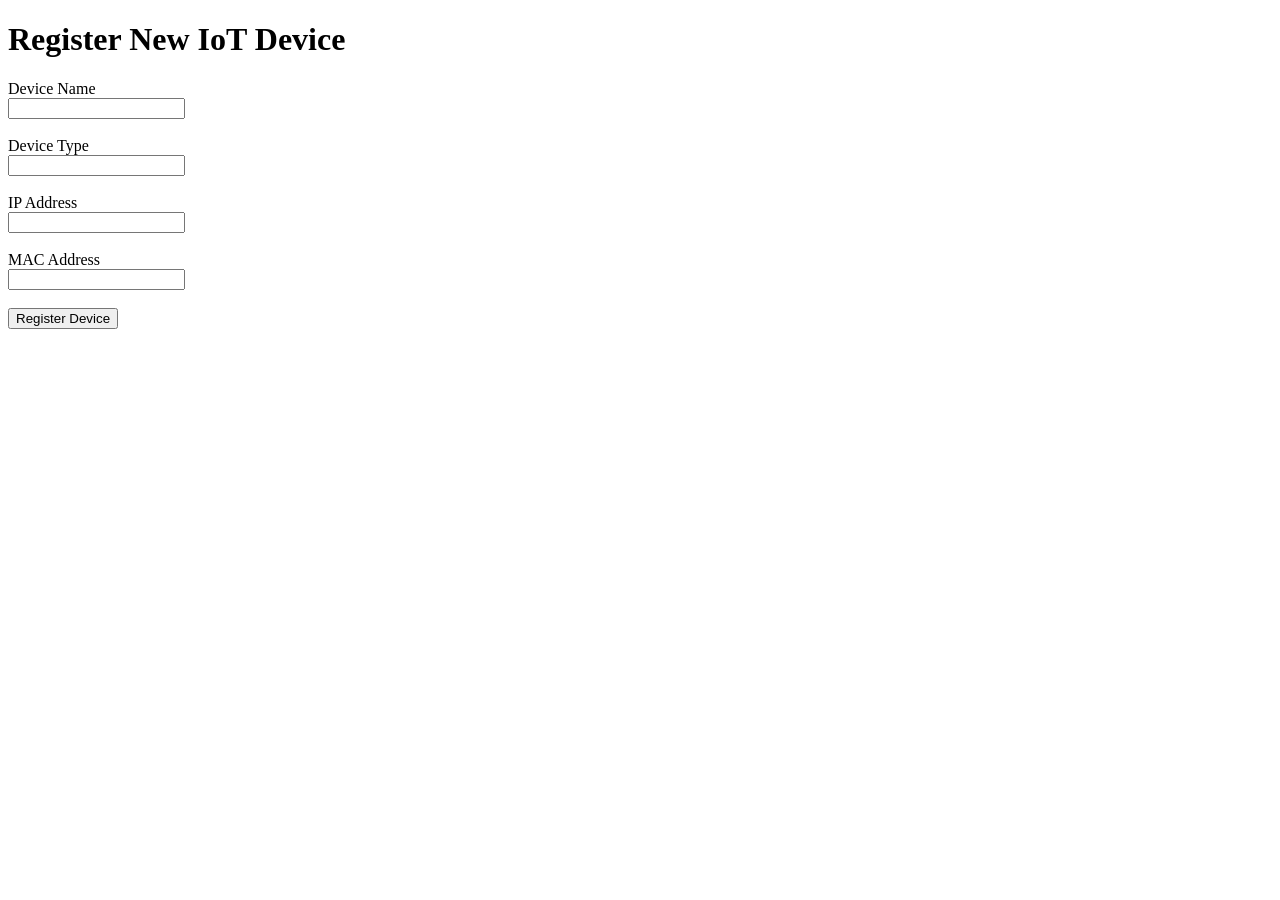
<file: frontend/templates/register_device.html>
<!DOCTYPE html>
<html>

<head>
    <title>Register IoT Device</title>
</head>

<body>

<h1>Register New IoT Device</h1>

<form method="POST">

    <label>Device Name</label><br>
    <input type="text" name="device_name" required><br><br>

    <label>Device Type</label><br>
    <input type="text" name="device_type" required><br><br>

    <label>IP Address</label><br>
    <input type="text" name="ip_address" required><br><br>

    <label>MAC Address</label><br>
    <input type="text" name="mac_address" required><br><br>

    <button type="submit">Register Device</button>

</form>

</body>

</html>
</file>
